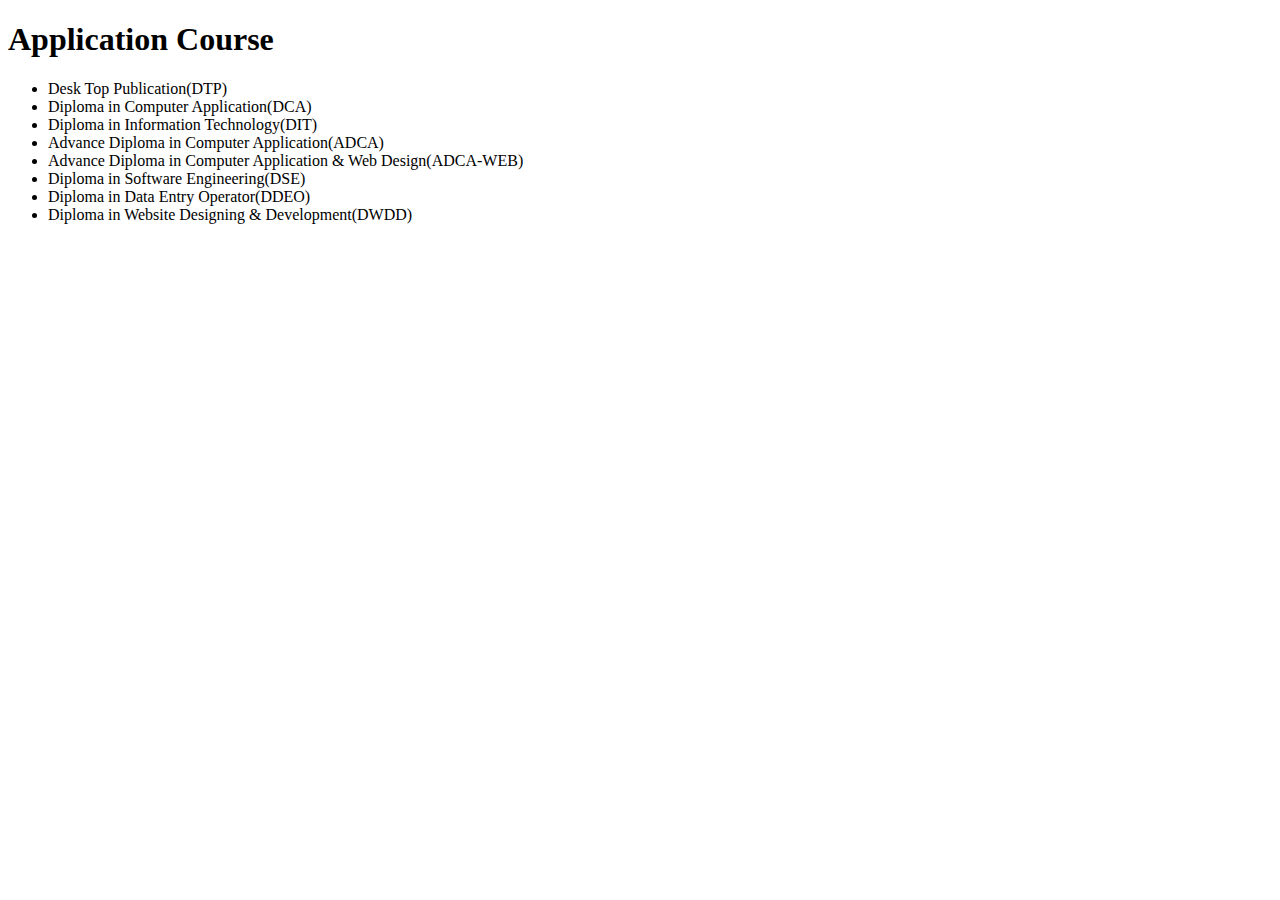
<file: index2.html>
<!DOCTYPE html>
<html lang="en">
<head>
    <meta charset="UTF-8">
    <meta name="viewport" content="width=device-width, initial-scale=1.0">
    <title>Document</title>
</head>
<body>
    <div class="my_course">
     <h1>Application Course</h1>
     <ul class="course">
        <li>Desk Top Publication(DTP)</li>
        <li>Diploma in Computer Application(DCA)</li>
        <li>Diploma in Information Technology(DIT)</li>
        <li>Advance Diploma in Computer Application(ADCA)</li>
        <li>Advance Diploma in Computer Application & Web Design(ADCA-WEB)</li>
        <li>Diploma in Software Engineering(DSE)</li>
        <li>Diploma in Data Entry Operator(DDEO)</li>
        <li>Diploma in Website Designing & Development(DWDD)</li>
    </ul>
    </div>
</body>
</html>
</file>
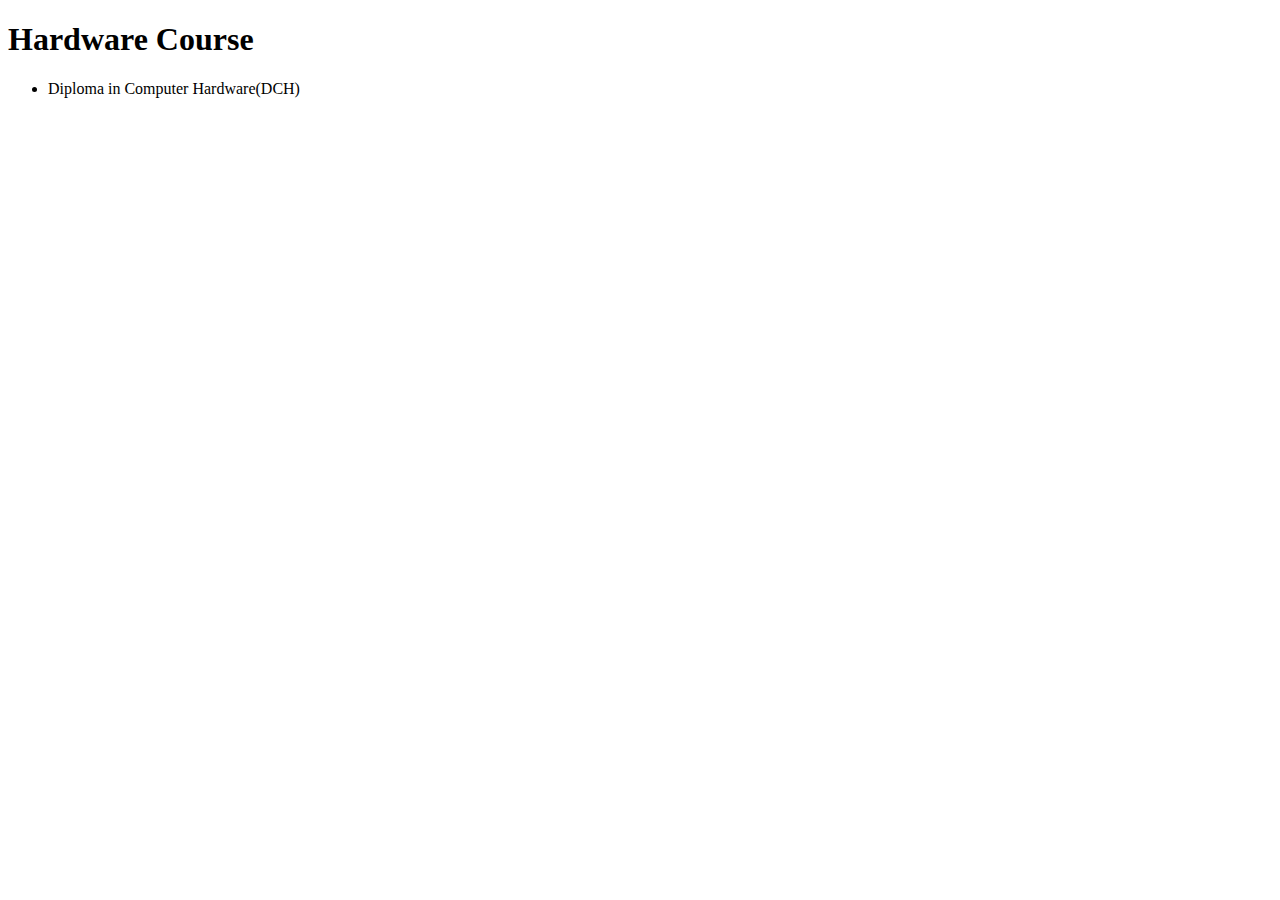
<file: index3.html>
<!DOCTYPE html>
<html lang="en">
<head>
    <meta charset="UTF-8">
    <meta name="viewport" content="width=device-width, initial-scale=1.0">
    <title>Document</title>
</head>
<body>
    <div class="my_course2">
        <h1>Hardware Course</h1>
        <ul class="course_2">
            <li>Diploma in Computer Hardware(DCH)</li>
        </ul>
    </div>
</body>
</html>
</file>
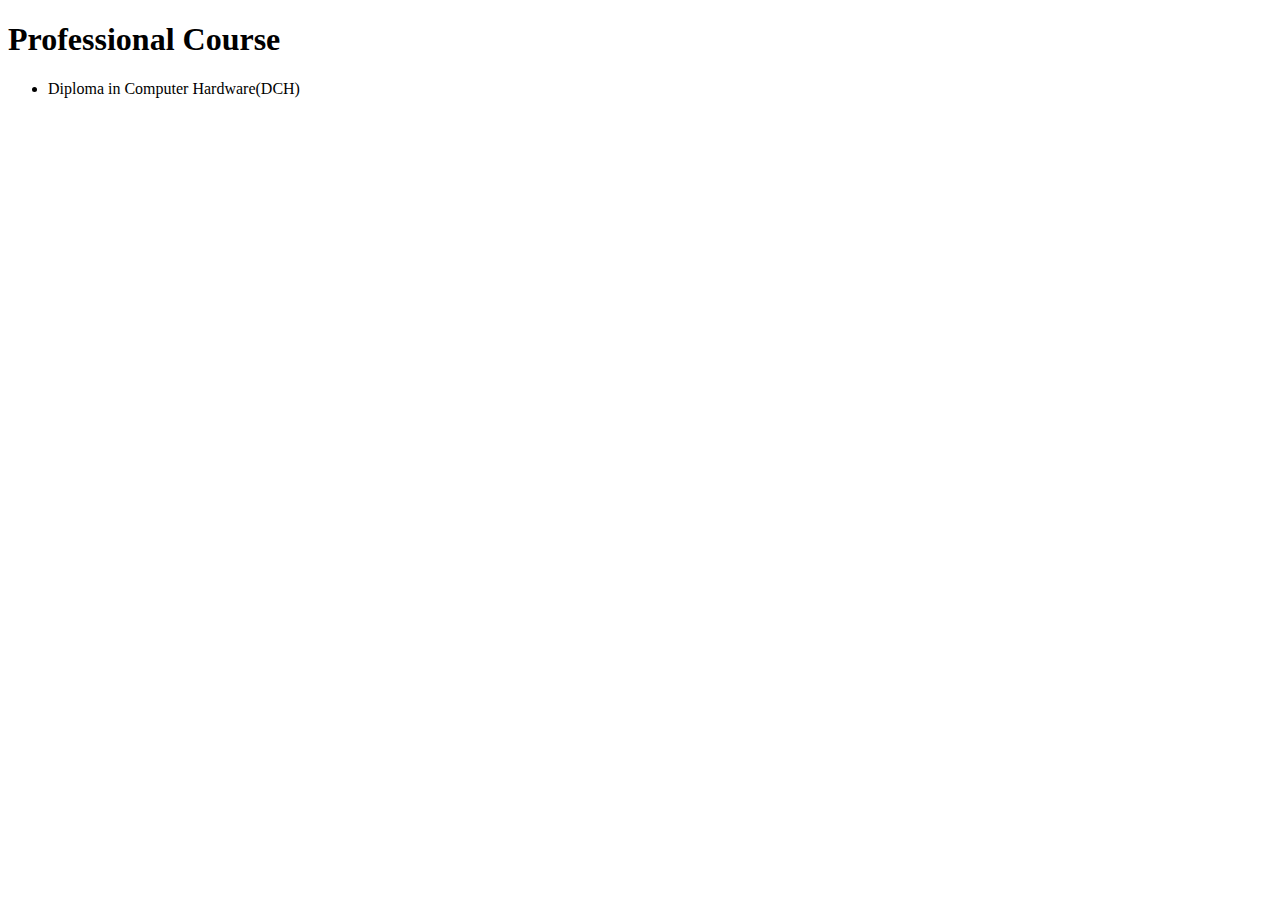
<file: index4.html>
<!DOCTYPE html>
<html lang="en">
<head>
    <meta charset="UTF-8">
    <meta name="viewport" content="width=device-width, initial-scale=1.0">
    <title>Document</title>
</head>
<body>
    <div class="my_course3">
        <h1>Professional Course</h1>
        <ul class="course_3">
            <li>Diploma in Computer Hardware(DCH)</li>
        </ul>
    </div>
</body>
</html>
</file>
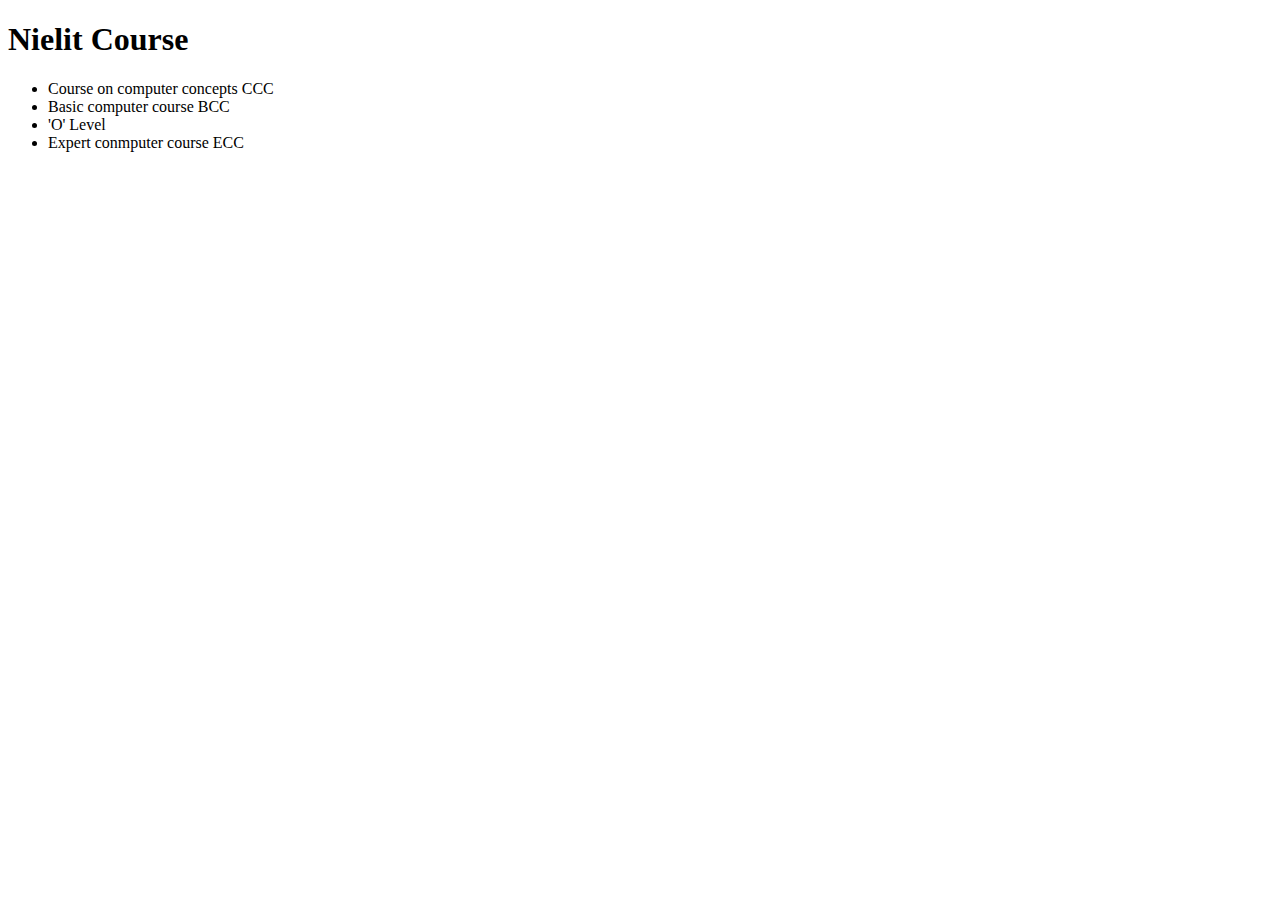
<file: index5.html>
<!DOCTYPE html>
<html lang="en">
<head>
    <meta charset="UTF-8">
    <meta name="viewport" content="width=device-width, initial-scale=1.0">
    <title>Document</title>
</head>
<body>
    <div class="my_course4">
        <h1>Nielit Course</h1>
        <ul class="course_4">
            <li>Course on computer concepts CCC</li>
            <li>Basic computer course BCC</li>
            <li>'O' Level</li>
            <li>Expert conmputer course ECC</li>
        </ul>
    </div>
</body>
</html>
</file>
